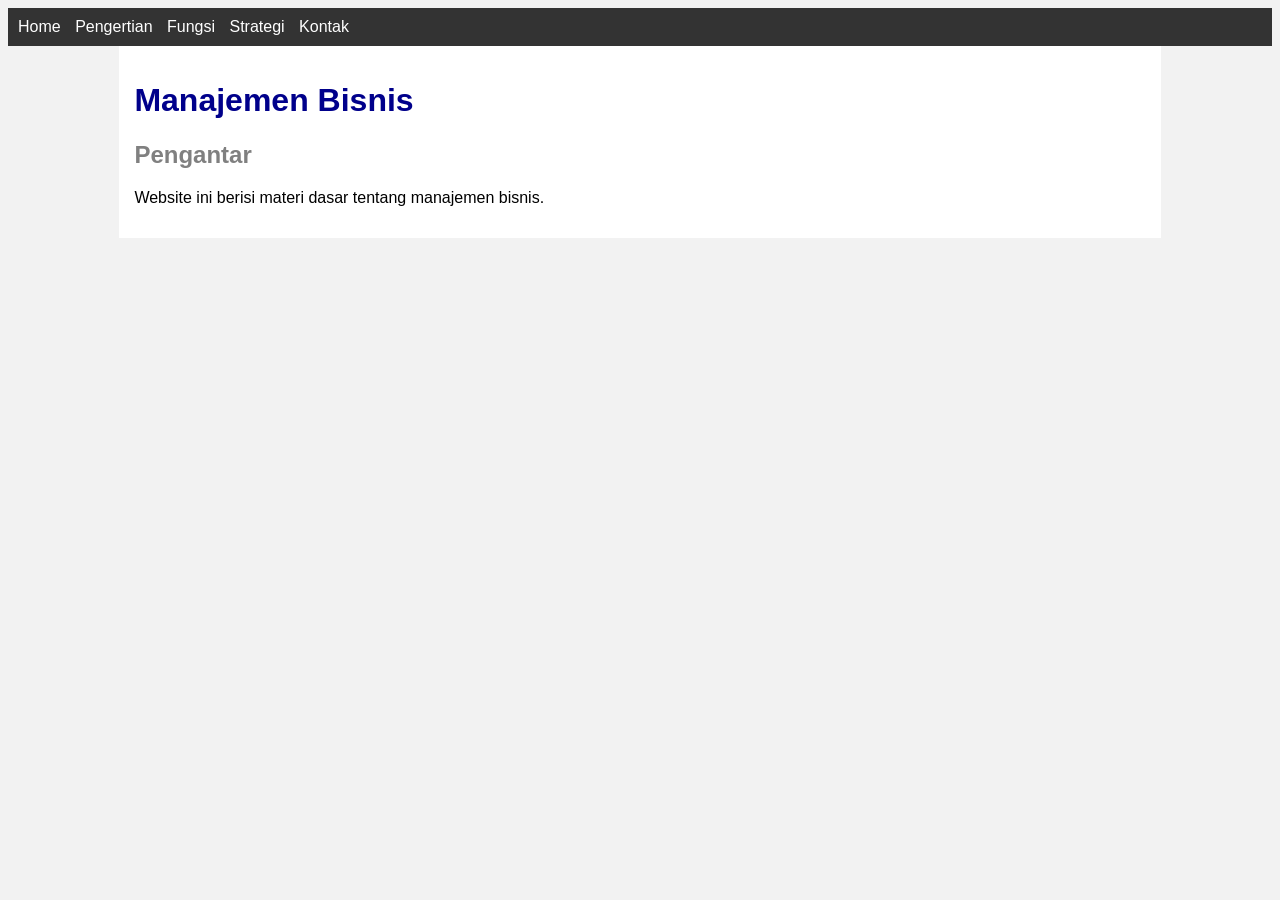
<file: index.html>
<!DOCTYPE html>
<html>
<head>
    <title>Home</title>
    <link rel="stylesheet" href="style.css">
</head>
<body>

<div class="navbar">
    <a href="index.html">Home</a>
    <a href="pengertian.html">Pengertian</a>
    <a href="fungsi.html">Fungsi</a>
    <a href="strategi.html">Strategi</a>
    <a href="kontak.html">Kontak</a>
</div>

<div class="container">
    <h1>Manajemen Bisnis</h1>
    <h2>Pengantar</h2>

    <p>Website ini berisi materi dasar tentang manajemen bisnis.</p>
</div>

</body>
</html>
</file>
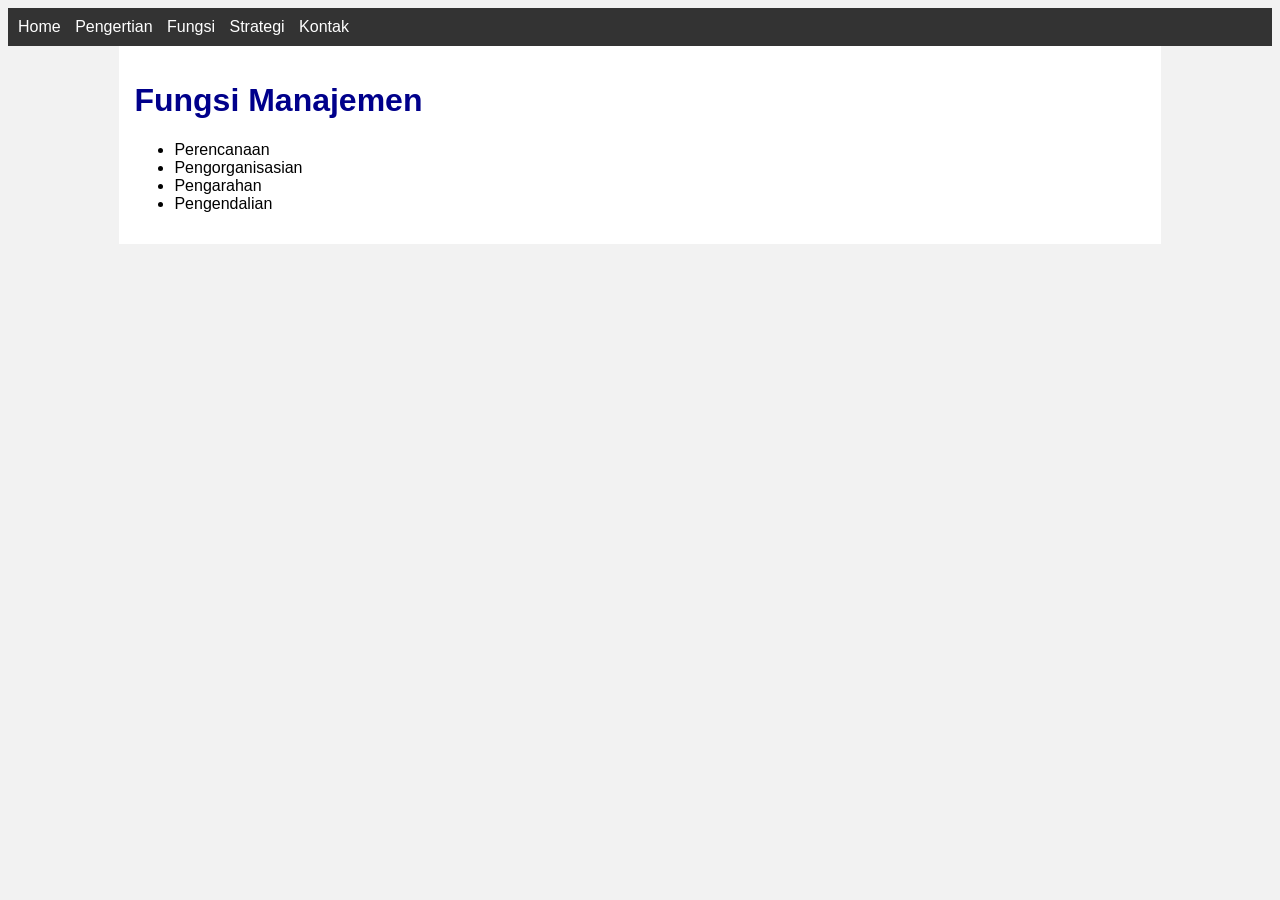
<file: fungsi.html>
<html>
<head>
    <title>Fungsi</title>
    <link rel="stylesheet" href="style.css">
</head>
<body>

<div class="navbar">
    <a href="index.html">Home</a>
    <a href="pengertian.html">Pengertian</a>
    <a href="fungsi.html">Fungsi</a>
    <a href="strategi.html">Strategi</a>
    <a href="kontak.html">Kontak</a>
</div>

<div class="container">
    <h1>Fungsi Manajemen</h1>

    <ul>
        <li>Perencanaan</li>
        <li>Pengorganisasian</li>
        <li>Pengarahan</li>
        <li>Pengendalian</li>
    </ul>
</div>

</body>
</html>
</file>
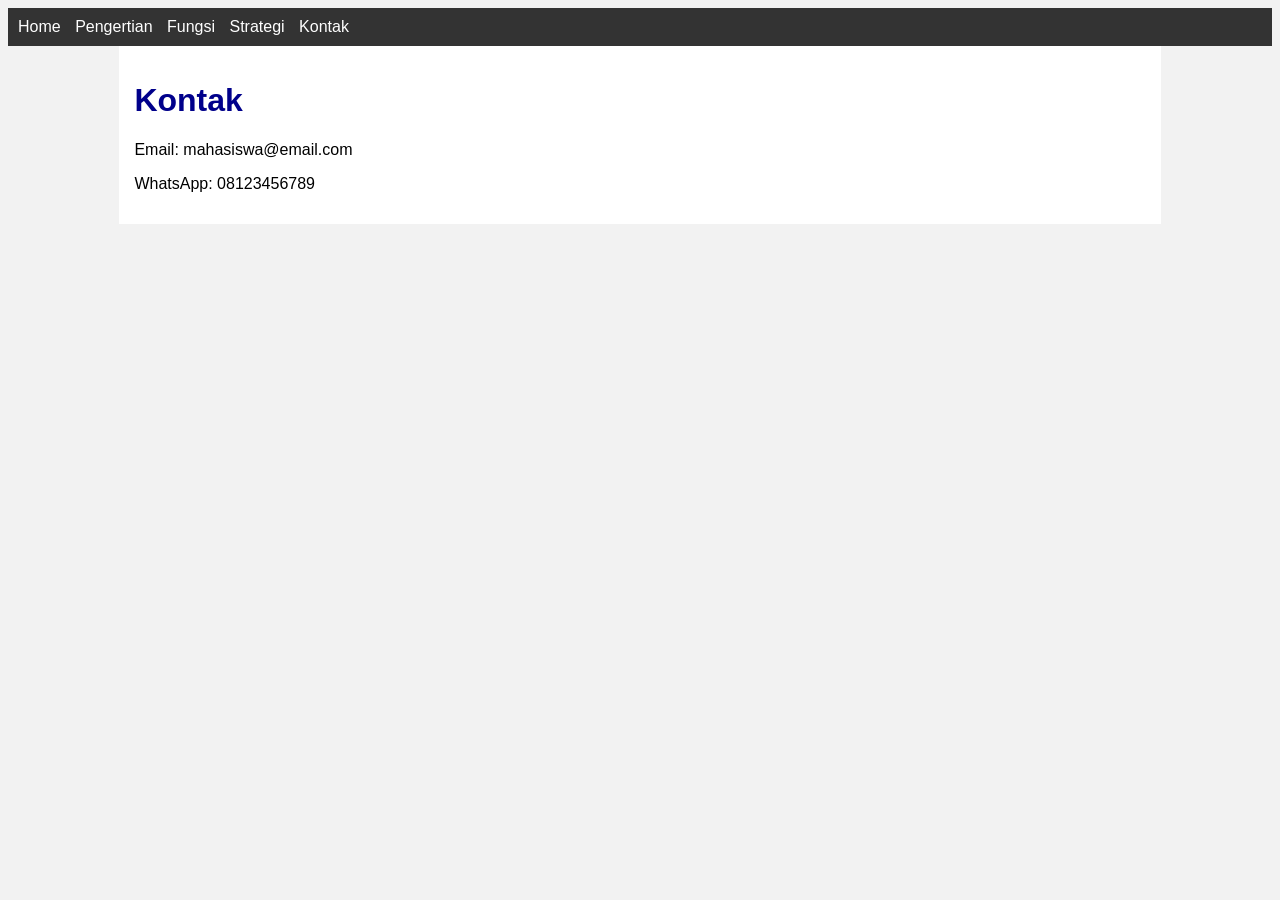
<file: kontak.html>
<html>
<head>
    <title>Kontak</title>
    <link rel="stylesheet" href="style.css">
</head>
<body>

<div class="navbar">
    <a href="index.html">Home</a>
    <a href="pengertian.html">Pengertian</a>
    <a href="fungsi.html">Fungsi</a>
    <a href="strategi.html">Strategi</a>
    <a href="kontak.html">Kontak</a>
</div>

<div class="container">
    <h1>Kontak</h1>

    <p>Email: mahasiswa@email.com</p>
    <p>WhatsApp: 08123456789</p>
</div>

</body>
</html
</file>
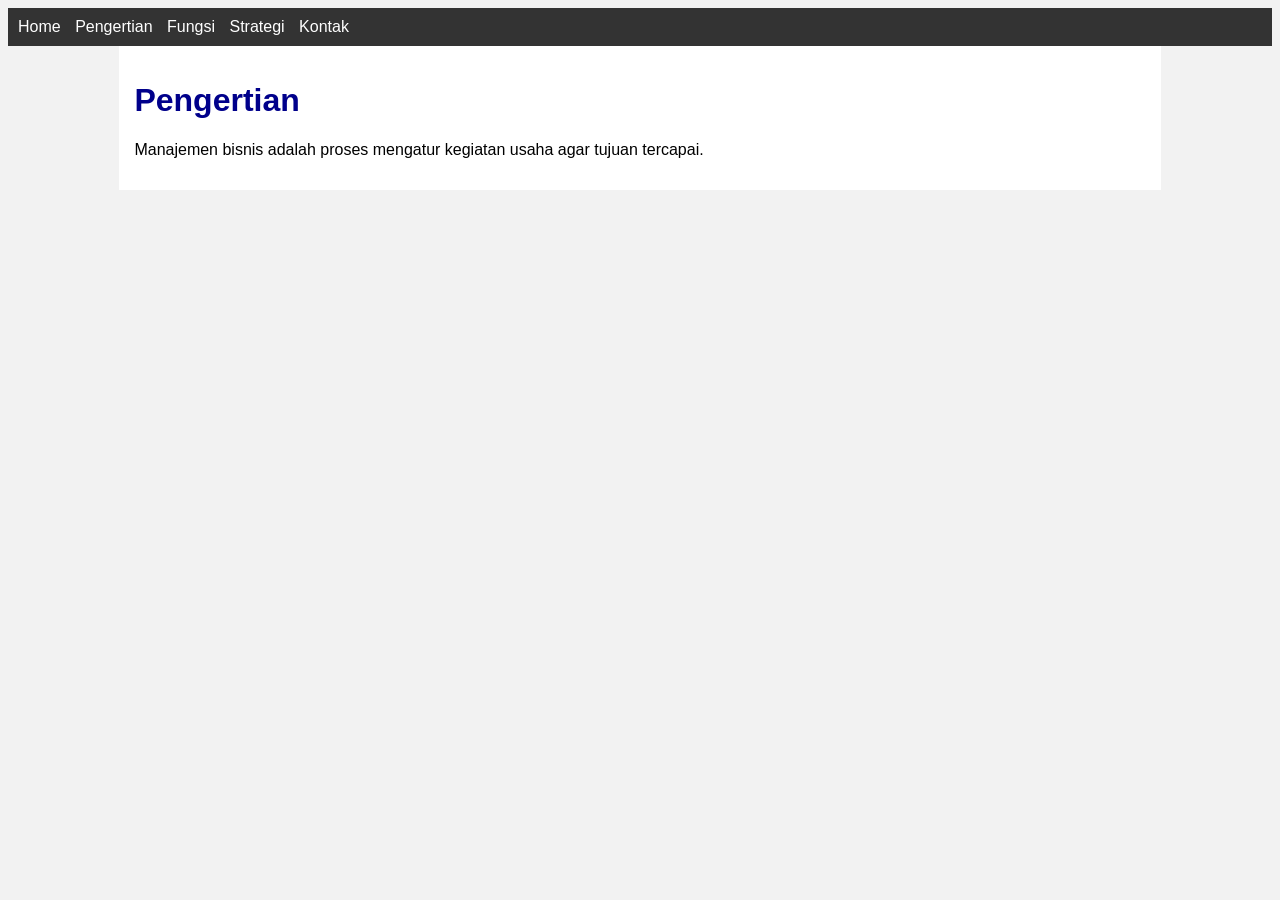
<file: pengertian.html>
<html>
<head>
    <title>Pengertian</title>
    <link rel="stylesheet" href="style.css">
</head>
<body>

<div class="navbar">
    <a href="index.html">Home</a>
    <a href="pengertian.html">Pengertian</a>
    <a href="fungsi.html">Fungsi</a>
    <a href="strategi.html">Strategi</a>
    <a href="kontak.html">Kontak</a>
</div>

<div class="container">
    <h1>Pengertian</h1>

    <p>Manajemen bisnis adalah proses mengatur kegiatan usaha agar tujuan tercapai.</p>
</div>

</body>
</html>
</file>
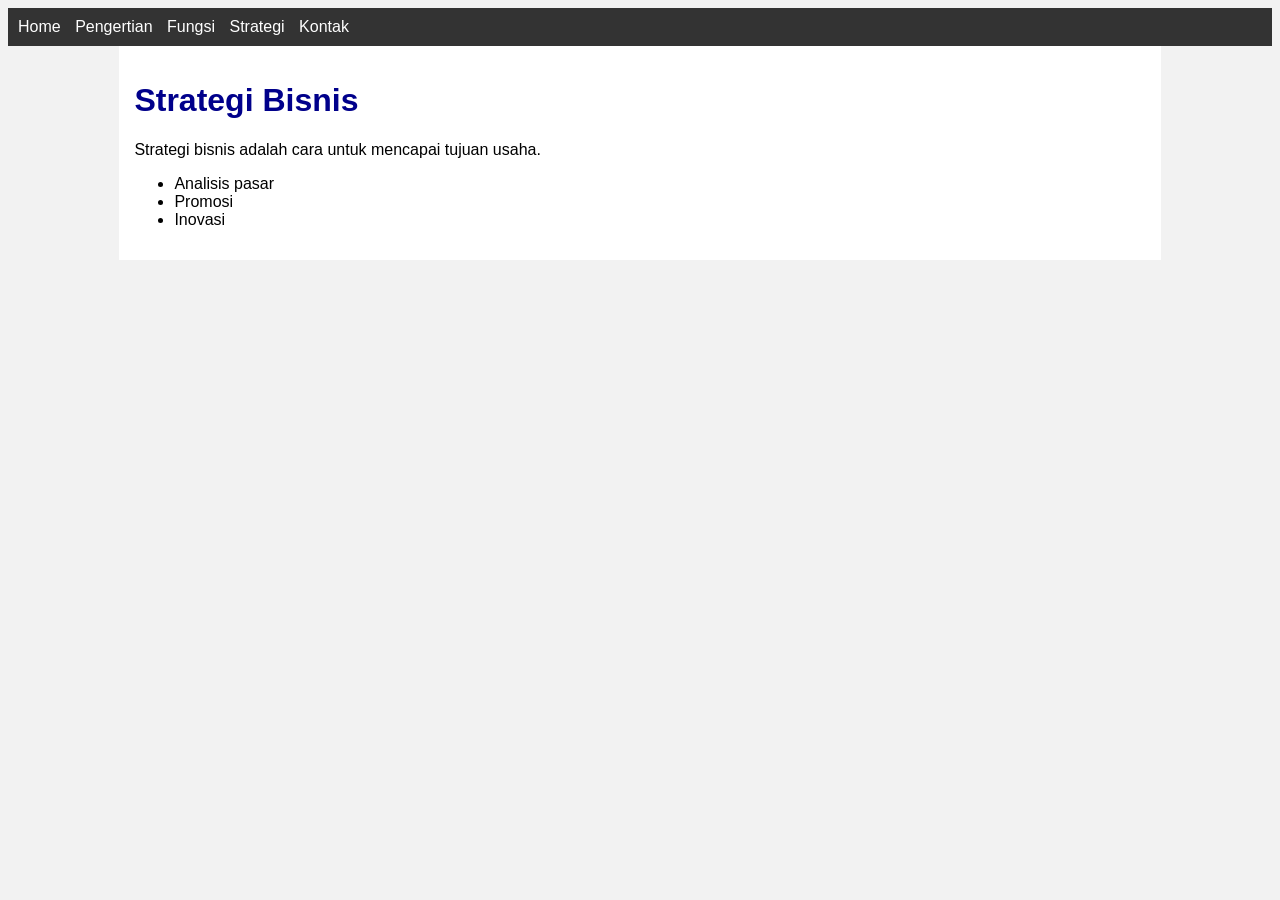
<file: strategi.html>
<html>
<head>
    <title>Strategi</title>
    <link rel="stylesheet" href="style.css">
</head>
<body>

<div class="navbar">
    <a href="index.html">Home</a>
    <a href="pengertian.html">Pengertian</a>
    <a href="fungsi.html">Fungsi</a>
    <a href="strategi.html">Strategi</a>
    <a href="kontak.html">Kontak</a>
</div>

<div class="container">
    <h1>Strategi Bisnis</h1>

    <p>Strategi bisnis adalah cara untuk mencapai tujuan usaha.</p>

    <ul>
        <li>Analisis pasar</li>
        <li>Promosi</li>
        <li>Inovasi</li>
    </ul>
</div>

</body>
</html>
</file>
<file: style.css>
body {
    font-family: Arial;
    background-color: #f2f2f2;
}

.container {
    width: 80%;
    margin: auto;
    background-color: white;
    padding: 15px;
}

.navbar {
    background-color: #333;
    padding: 10px;
}

.navbar a {
    color: white;
    margin-right: 10px;
    text-decoration: none;
}

h1 {
    color: darkblue;
}

h2 {
    color: gray;
}
</file>
